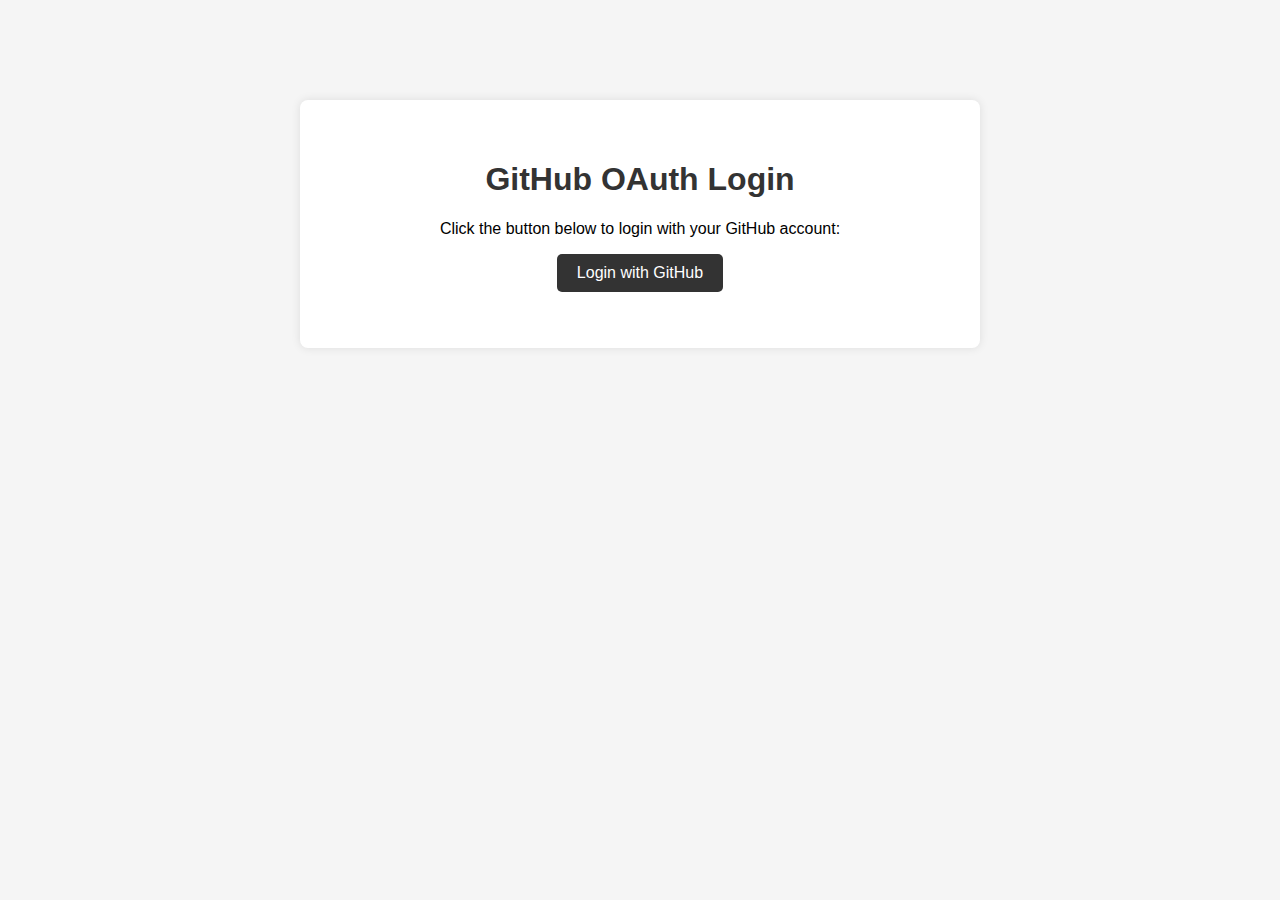
<file: index.html>
<!DOCTYPE html>
<html lang="en">
<head>
    <meta charset="UTF-8">
    <meta name="viewport" content="width=device-width, initial-scale=1.0">
    <title>GitHub OAuth Login</title>
    <link rel="stylesheet" href="style.css">
</head>
<body>
    <div class="container">
        <h1>GitHub OAuth Login</h1>
        <p>Click the button below to login with your GitHub account:</p>
        <button onclick="loginWithGitHub()">Login with GitHub</button>
        <p id="status"></p>
    </div>

    <script src="script.js"></script>
</body>
</html>
</file>
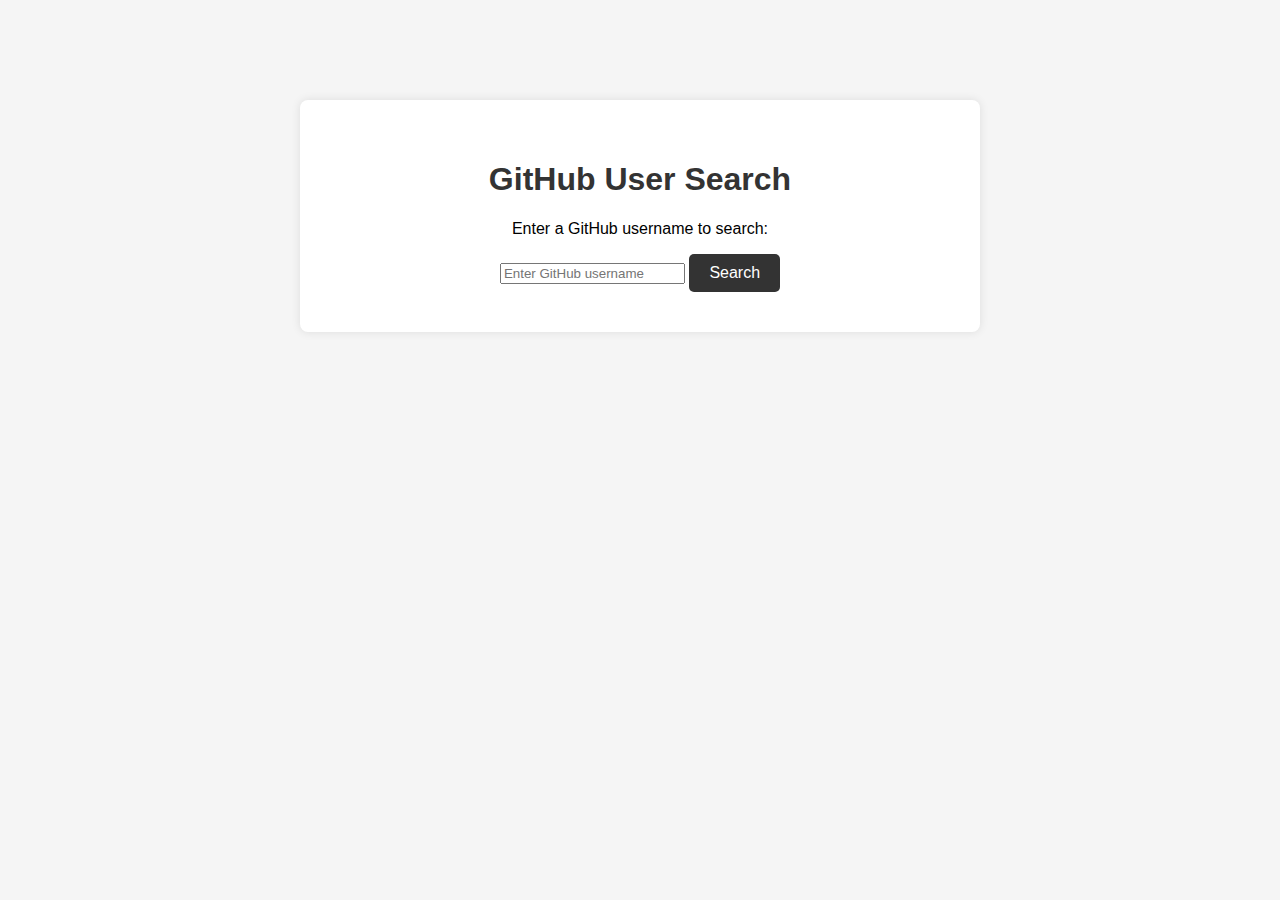
<file: redirect.html>
<!DOCTYPE html>
<html lang="en">
<head>
<meta charset="UTF-8">
<meta name="viewport" content="width=device-width, initial-scale=1.0">
<title>GitHub User Search</title>
<link rel="stylesheet" href="style.css">
</head>
<body>
  <div class="container">
    <h1>GitHub User Search</h1>
    <p>Enter a GitHub username to search:</p>
    <input type="text" id="usernameInput" placeholder="Enter GitHub username">
    <button onclick="searchUsers()">Search</button>
    <div id="searchResults"></div>
  </div>

  <script src="scp.js"></script>
</body>
</html>
</file>
<file: style.css>
body {
    font-family: Arial, sans-serif;
    background-color: #f5f5f5;
    margin: 0;
    padding: 0;
}

.container {
    max-width: 600px;
    margin: 100px auto;
    text-align: center;
    background-color: #fff;
    padding: 40px;
    border-radius: 8px;
    box-shadow: 0 0 10px rgba(0, 0, 0, 0.1);
}

h1 {
    color: #333;
}

button {
    background-color: #333;
    color: #fff;
    border: none;
    padding: 10px 20px;
    font-size: 16px;
    cursor: pointer;
    border-radius: 5px;
    transition: background-color 0.3s ease;
}

button:hover {
    background-color: #555;
}
</file>
